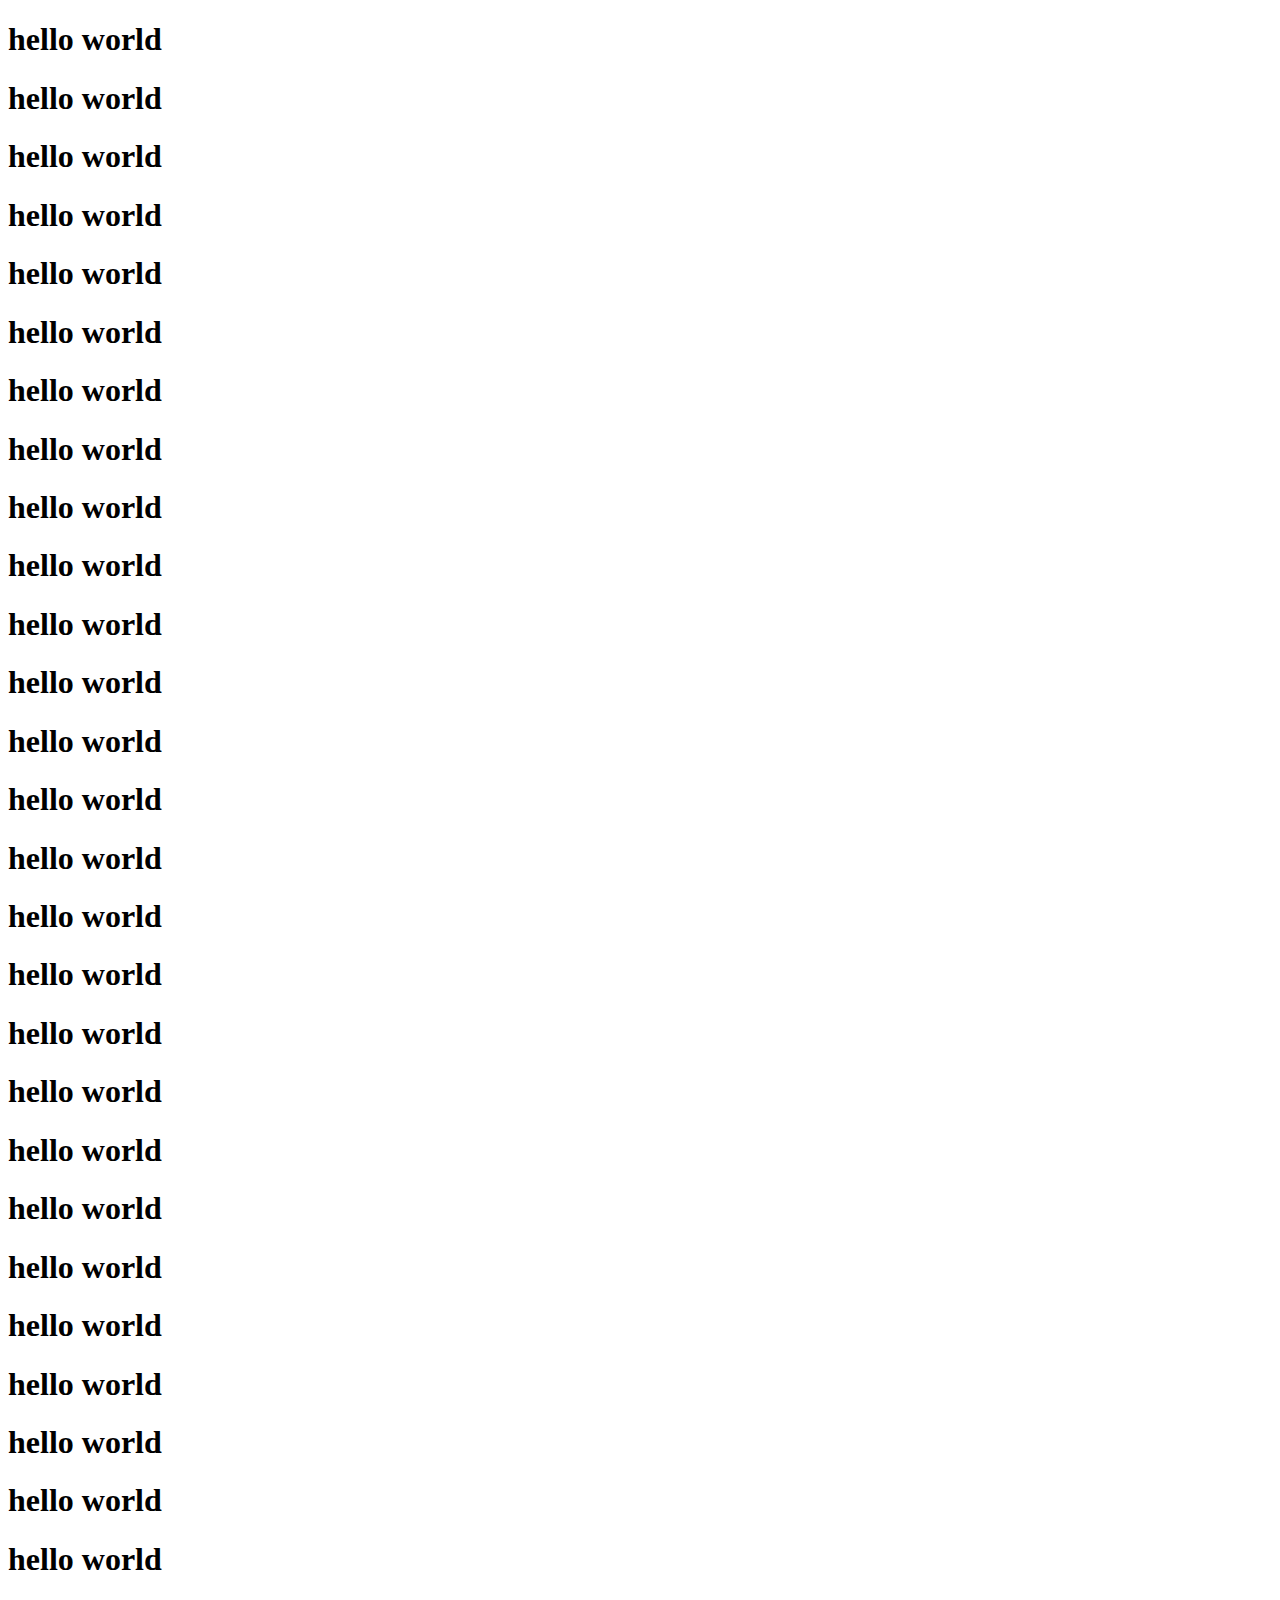
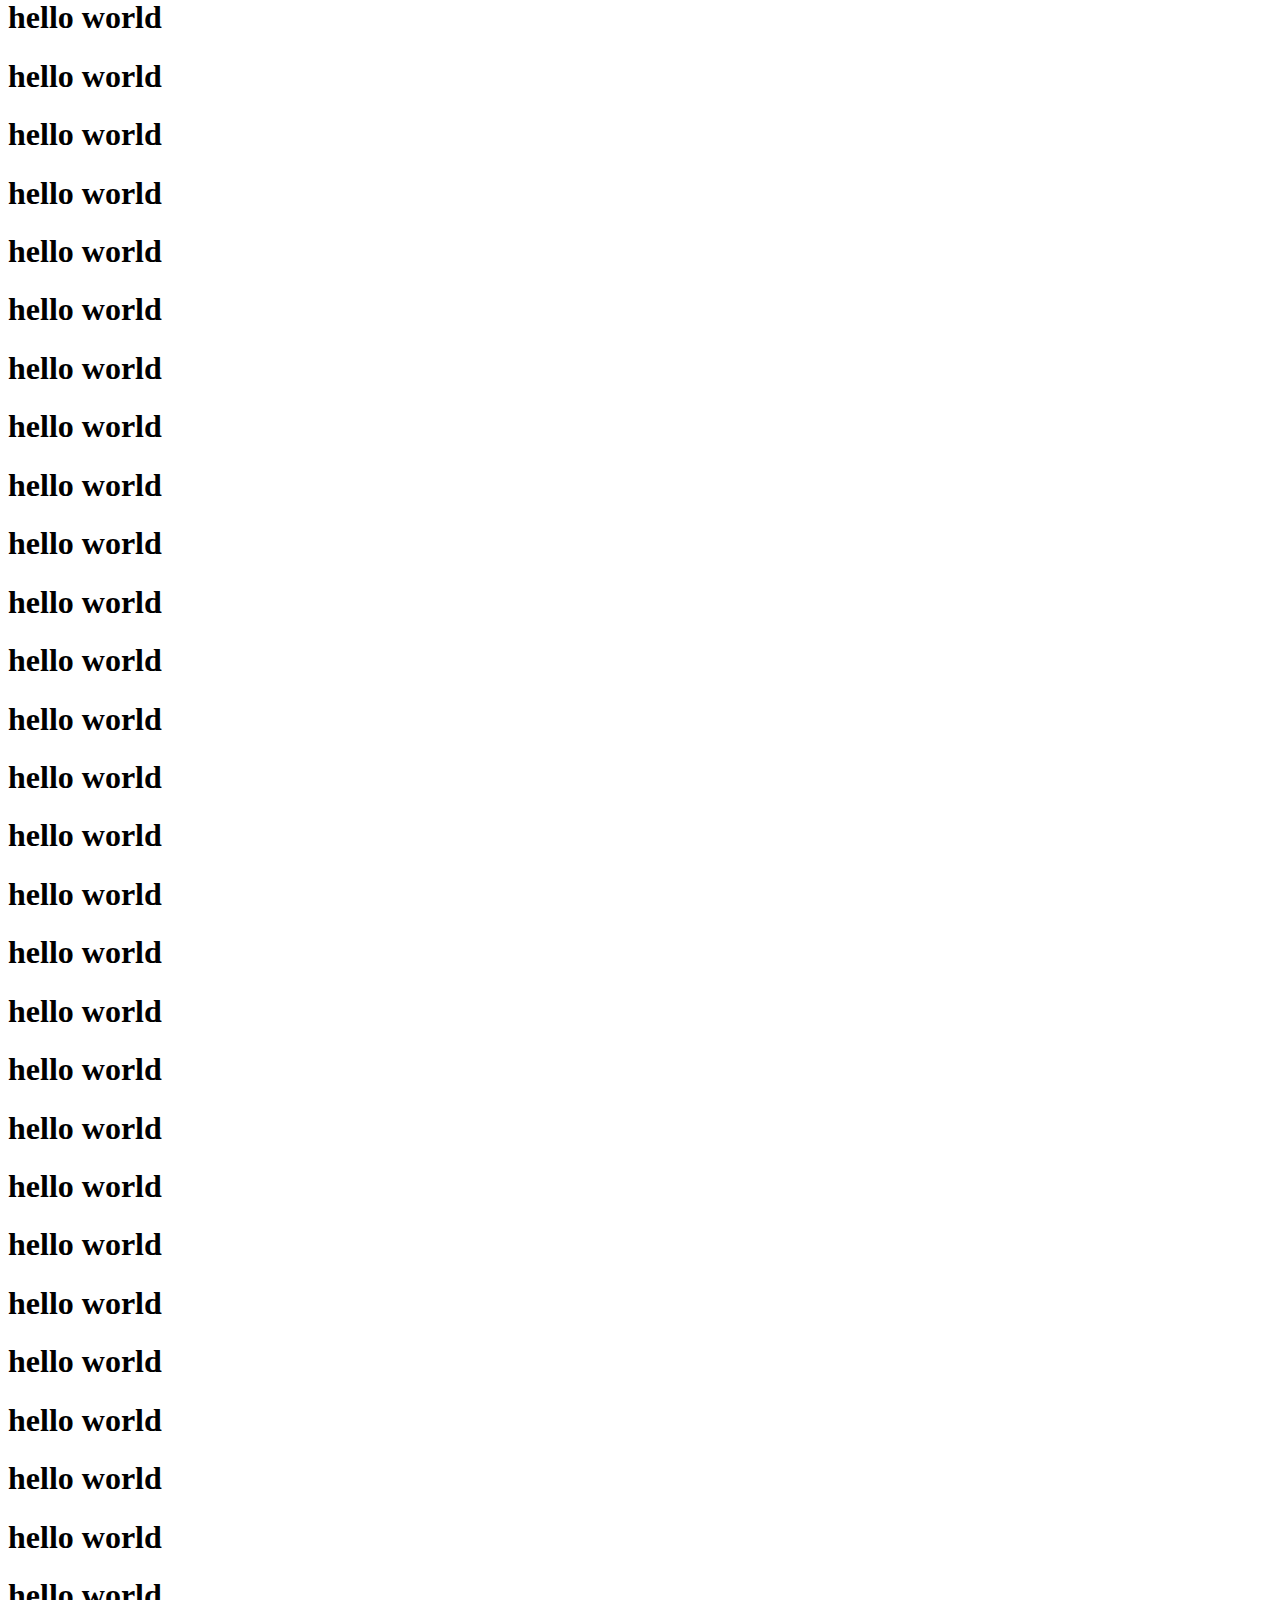
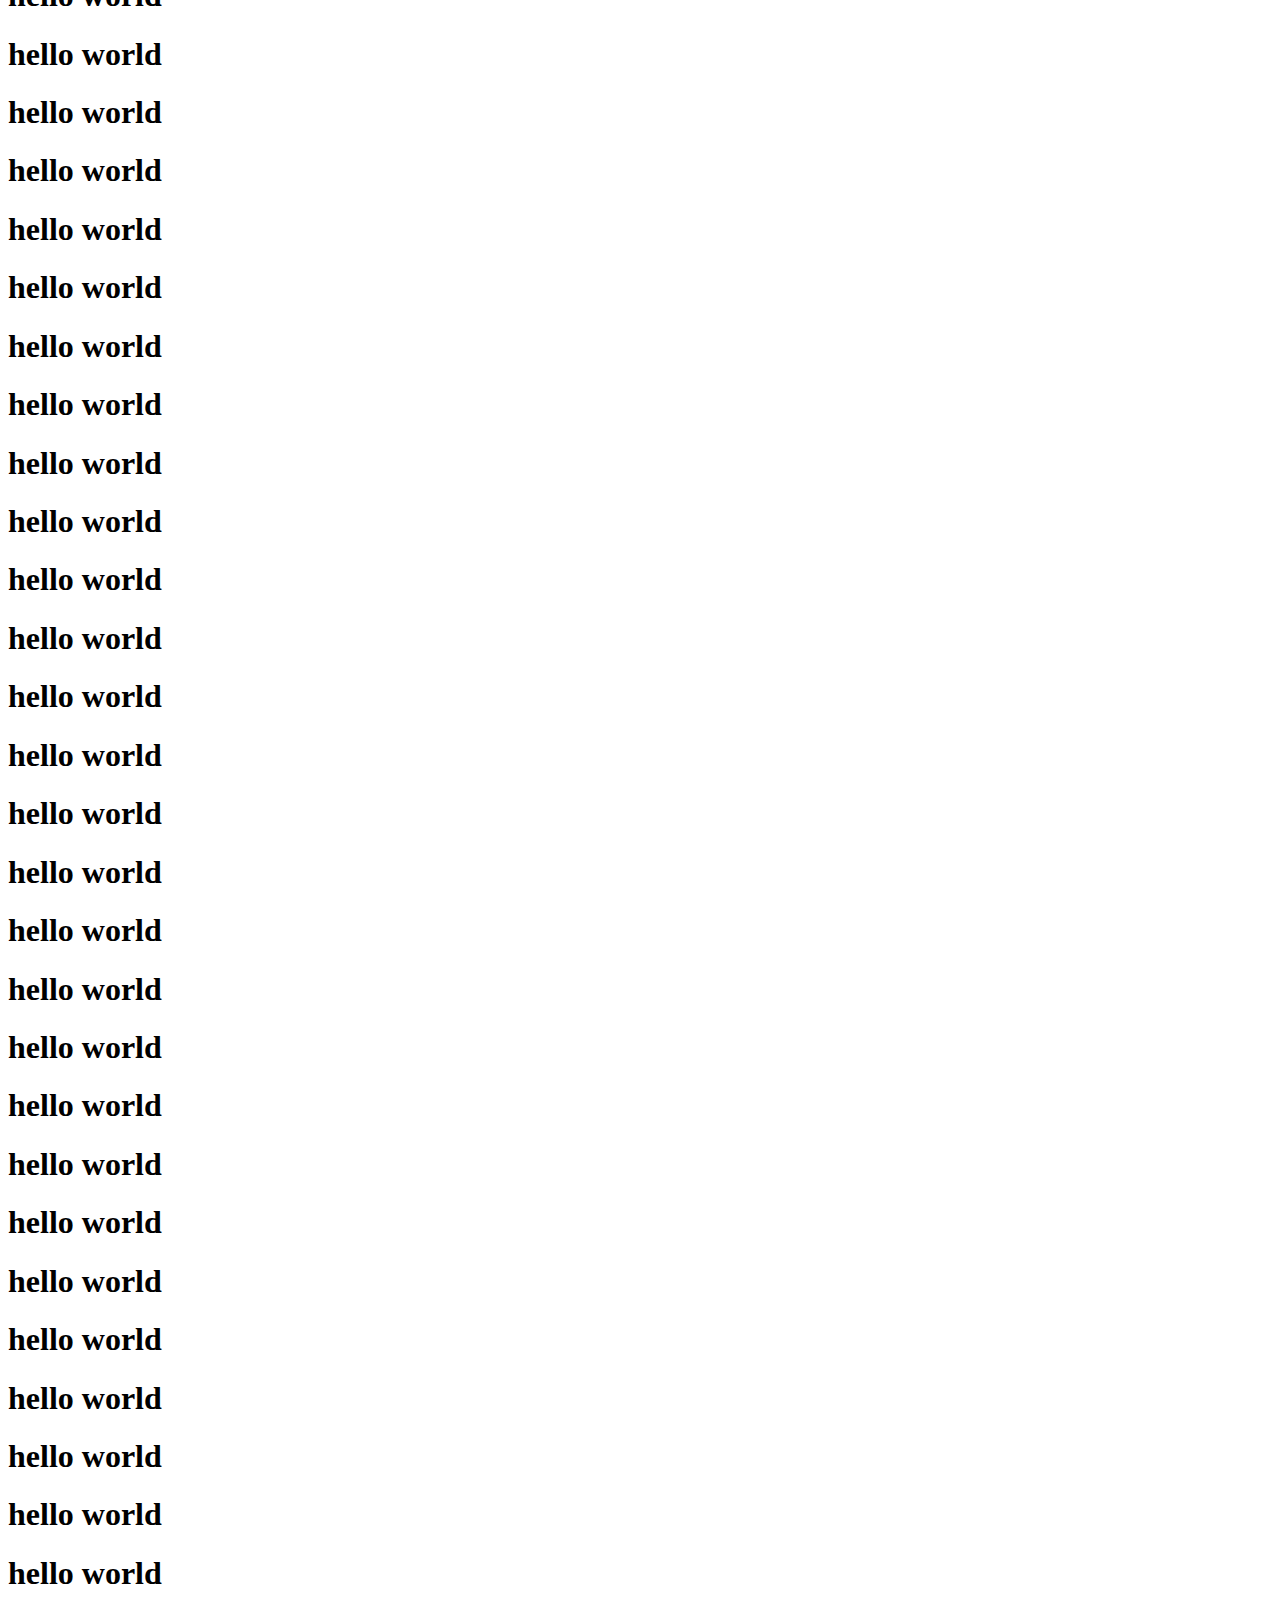
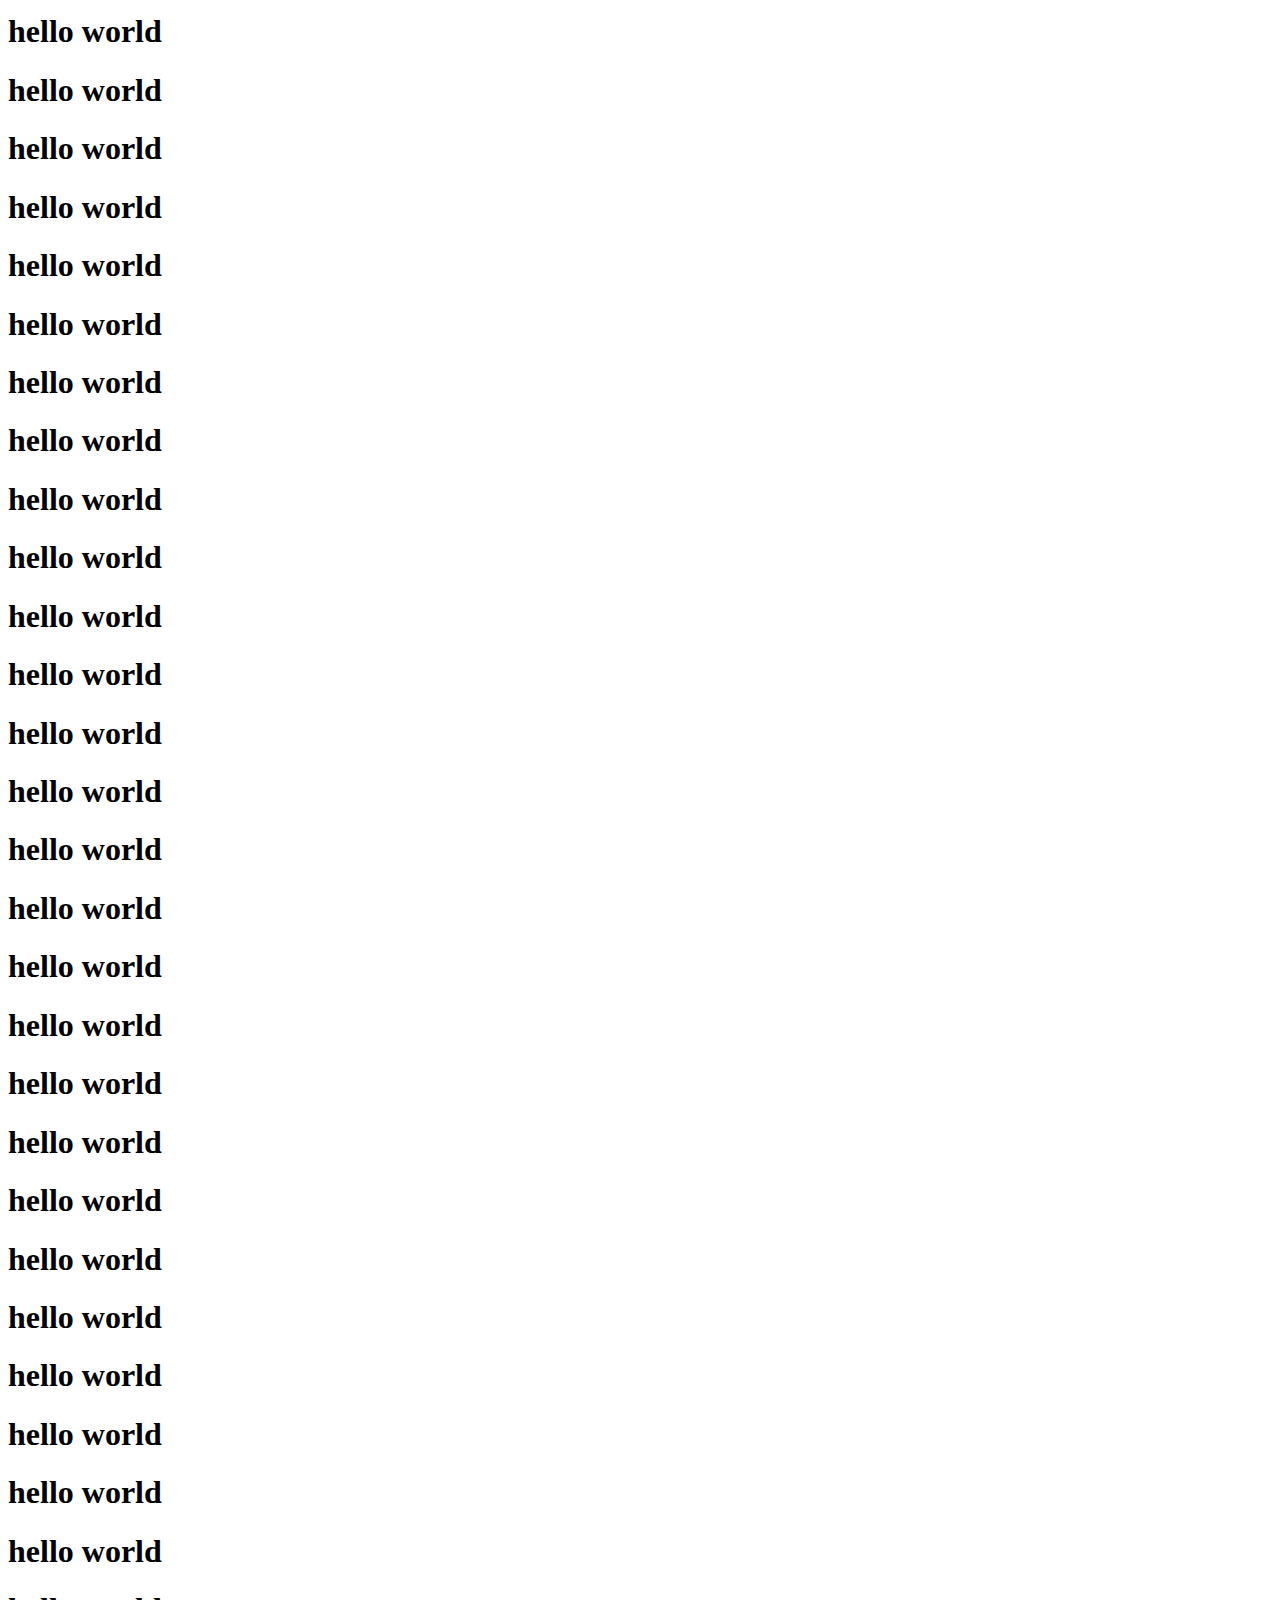
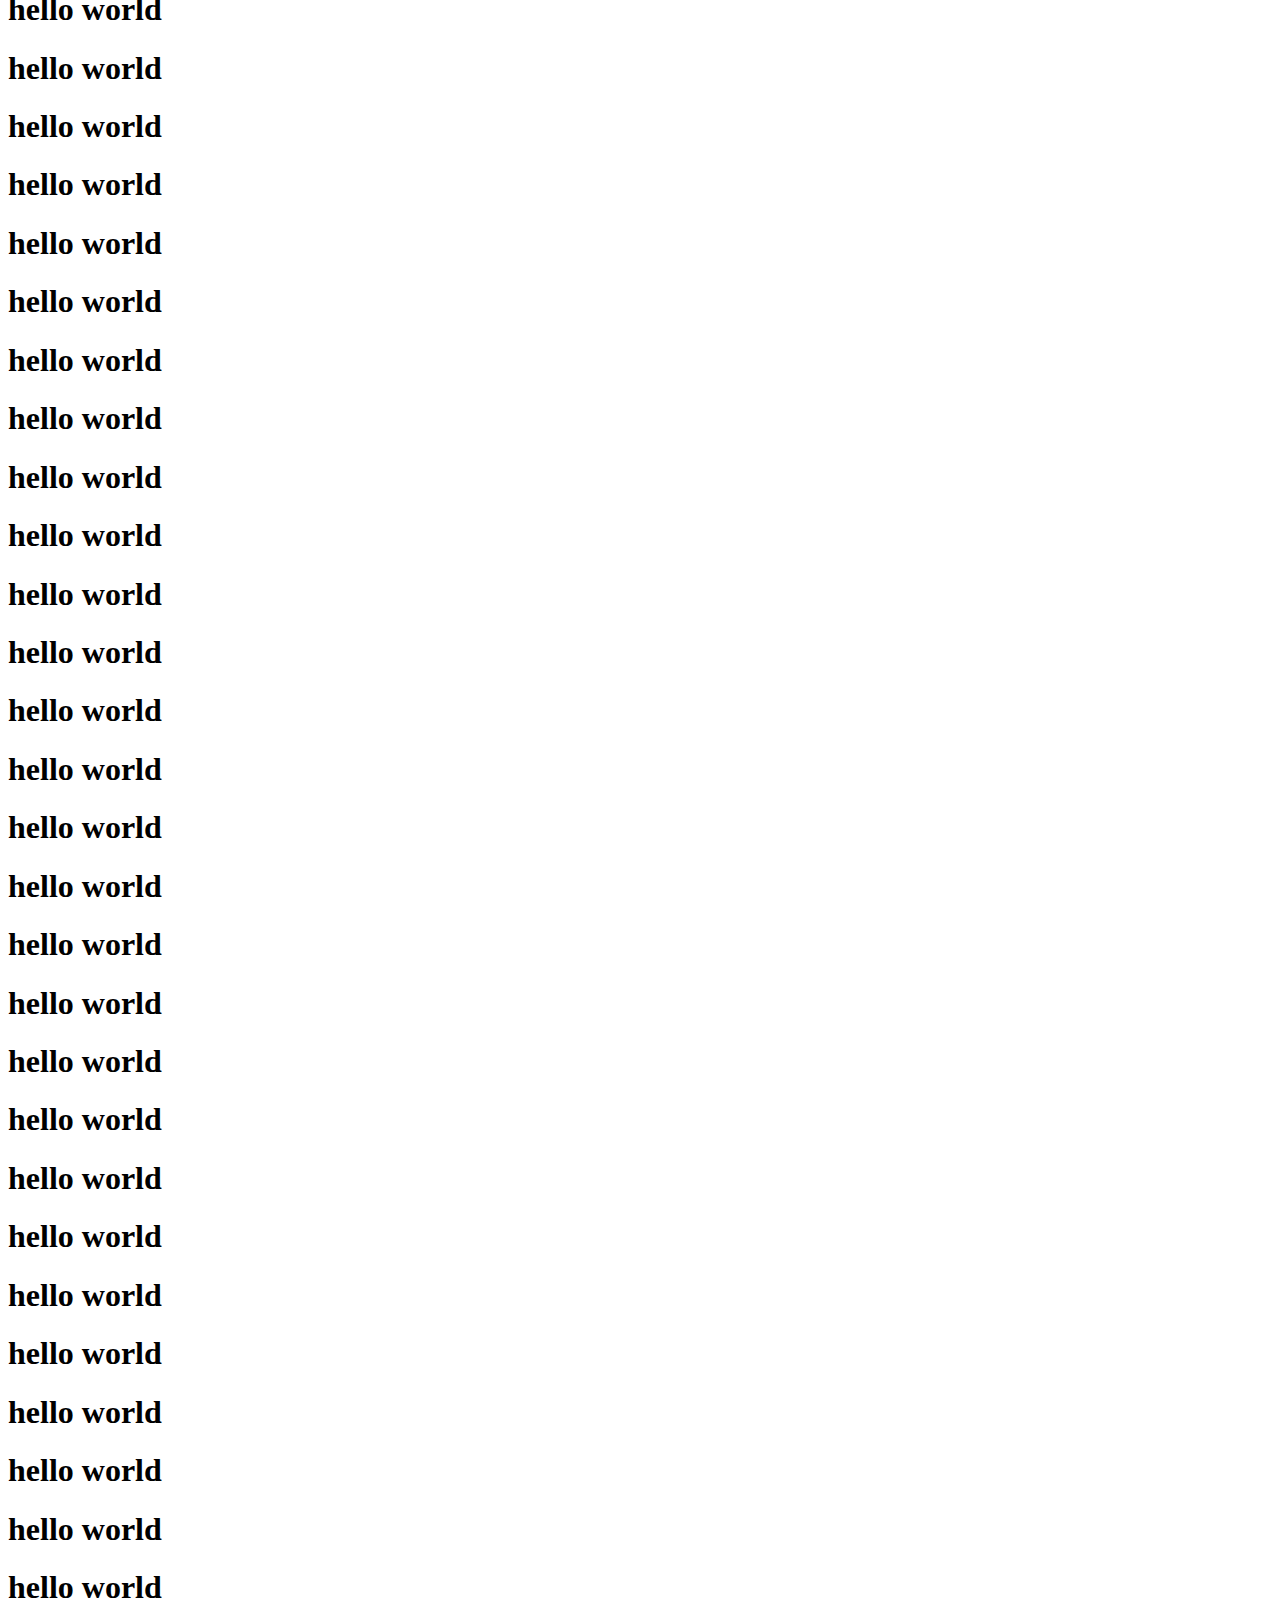
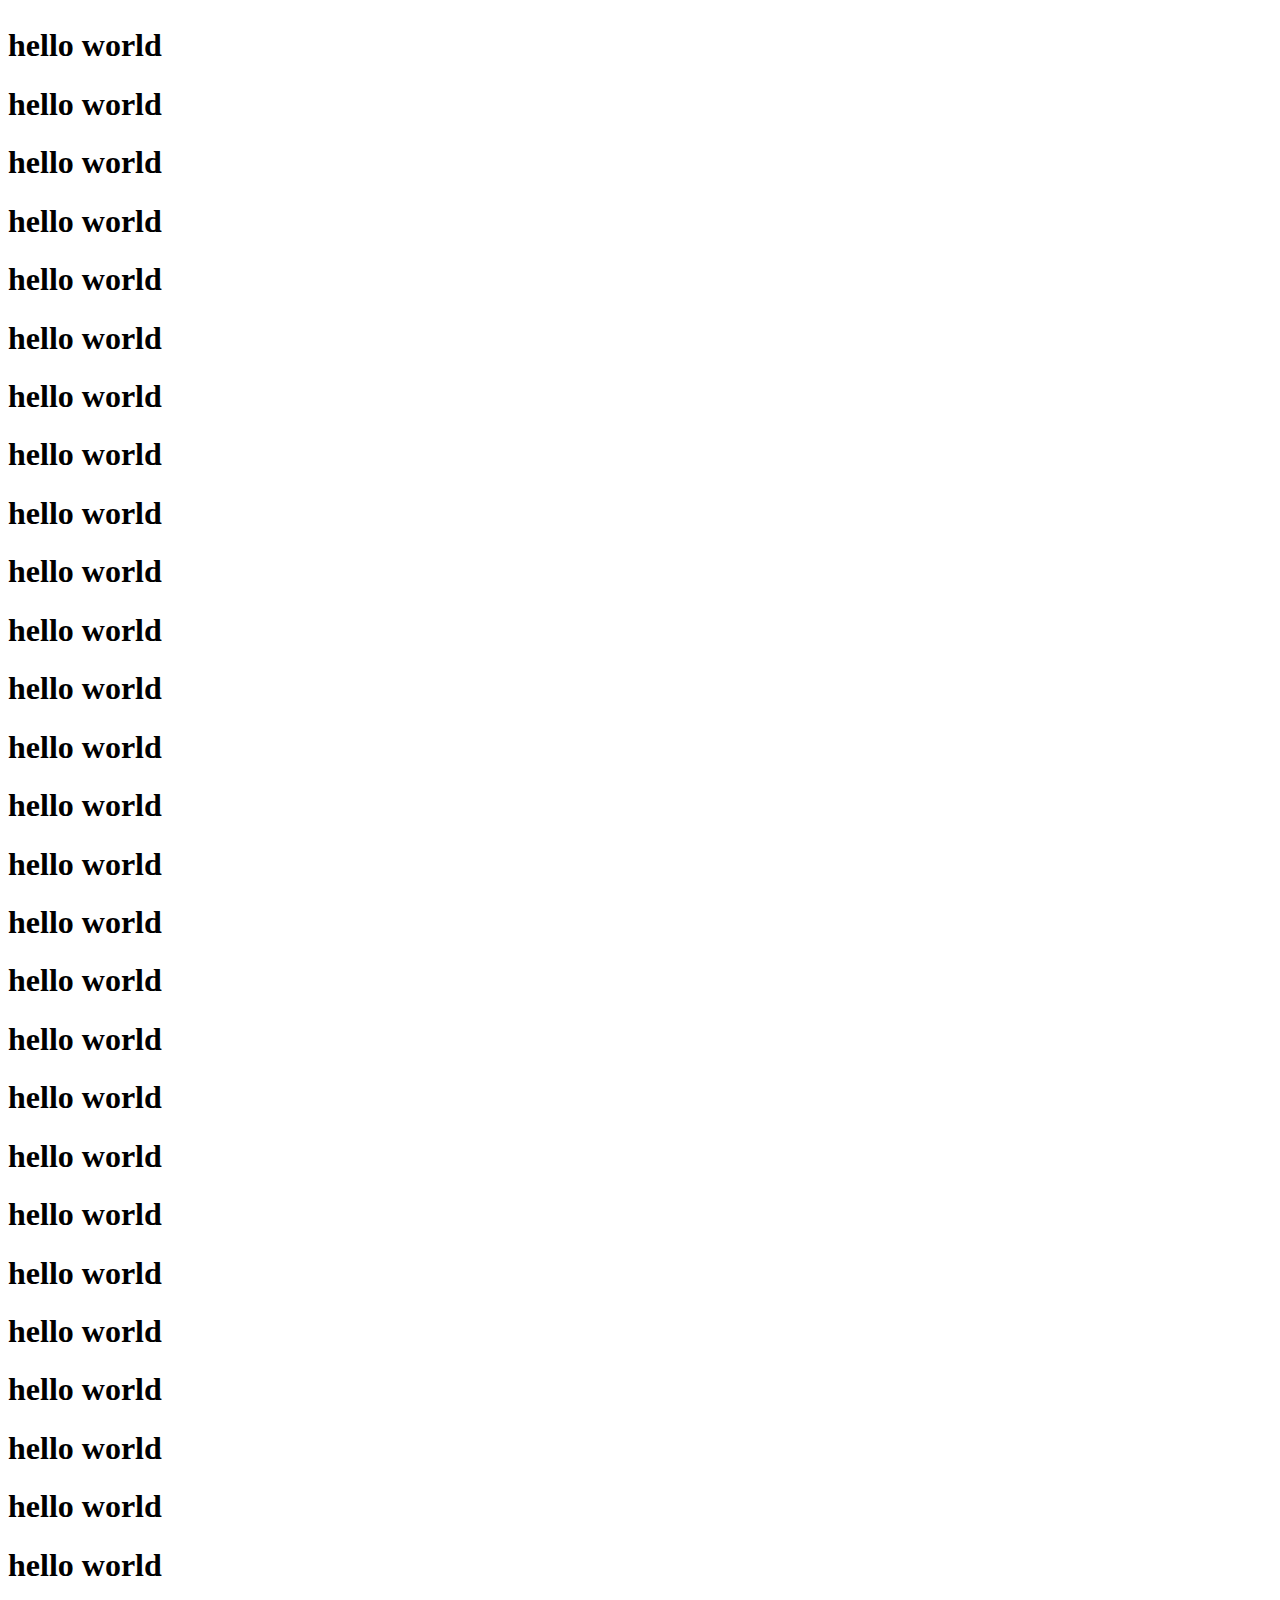
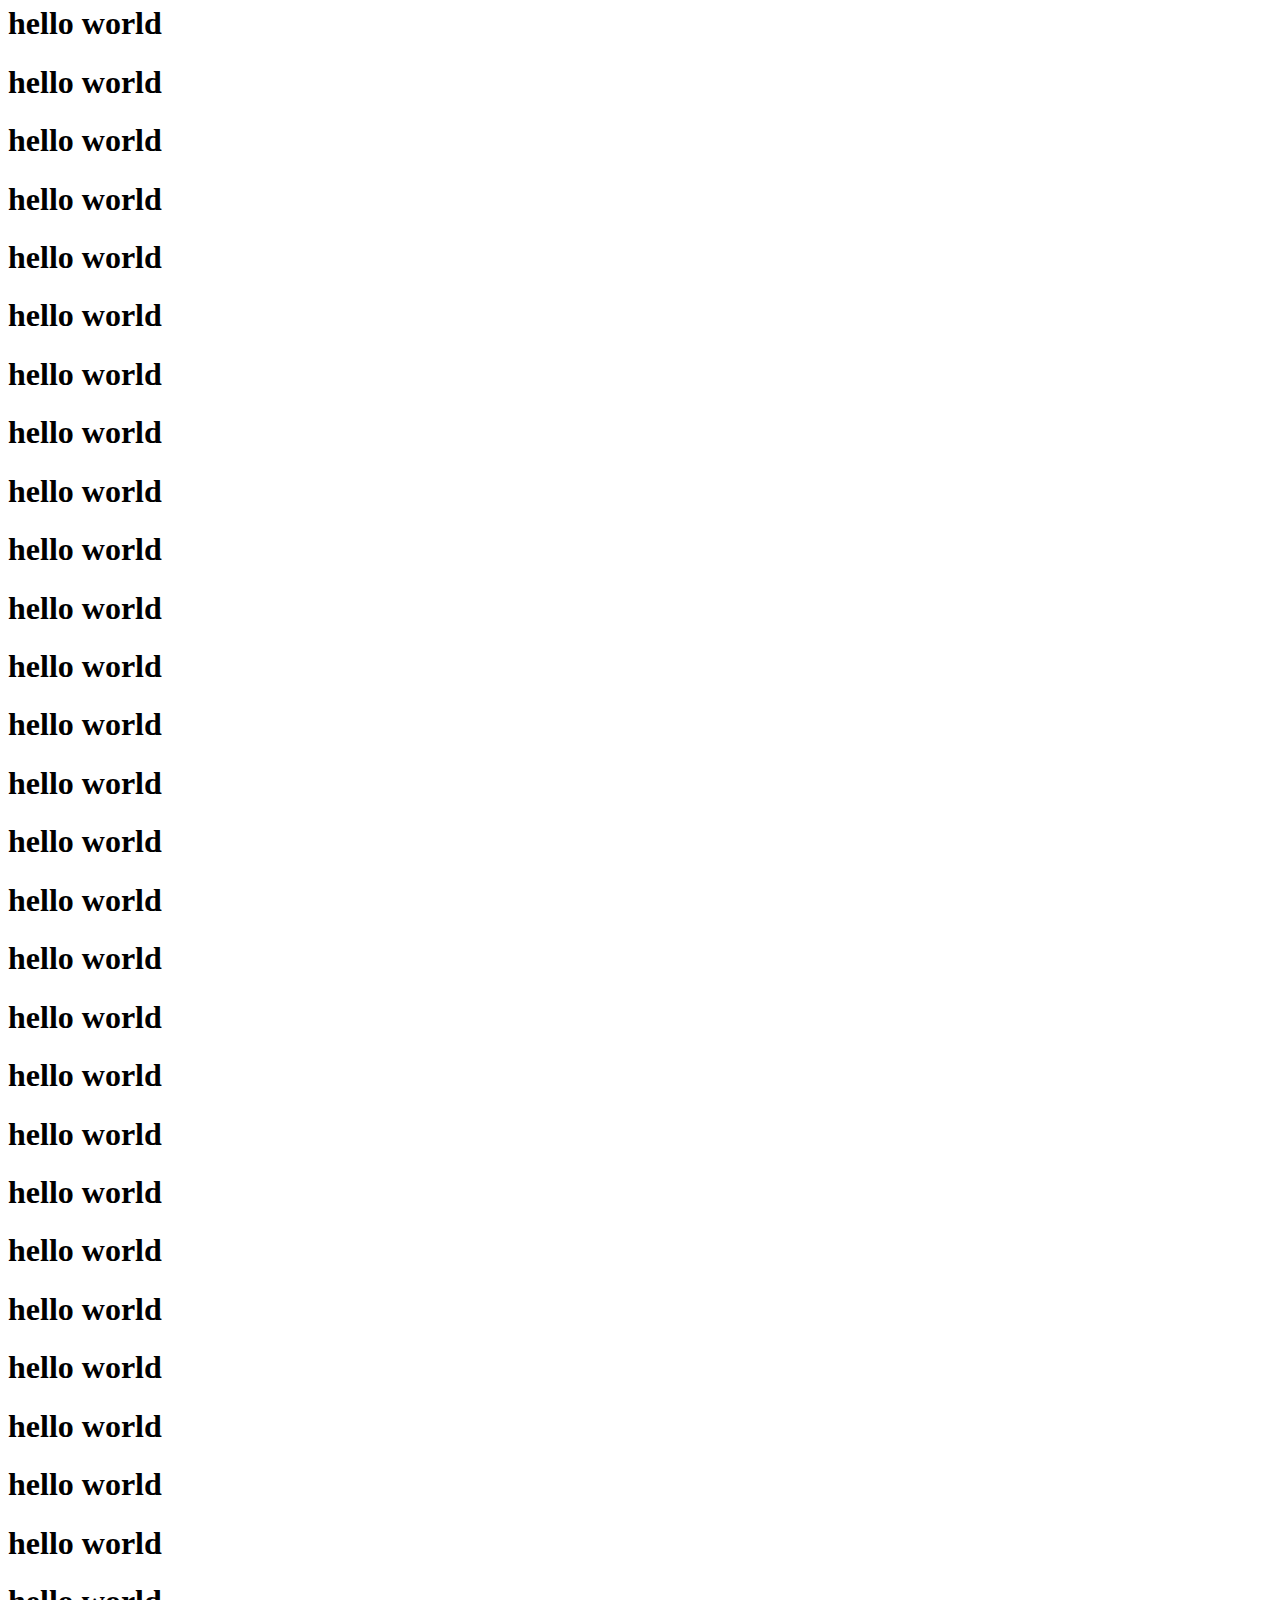
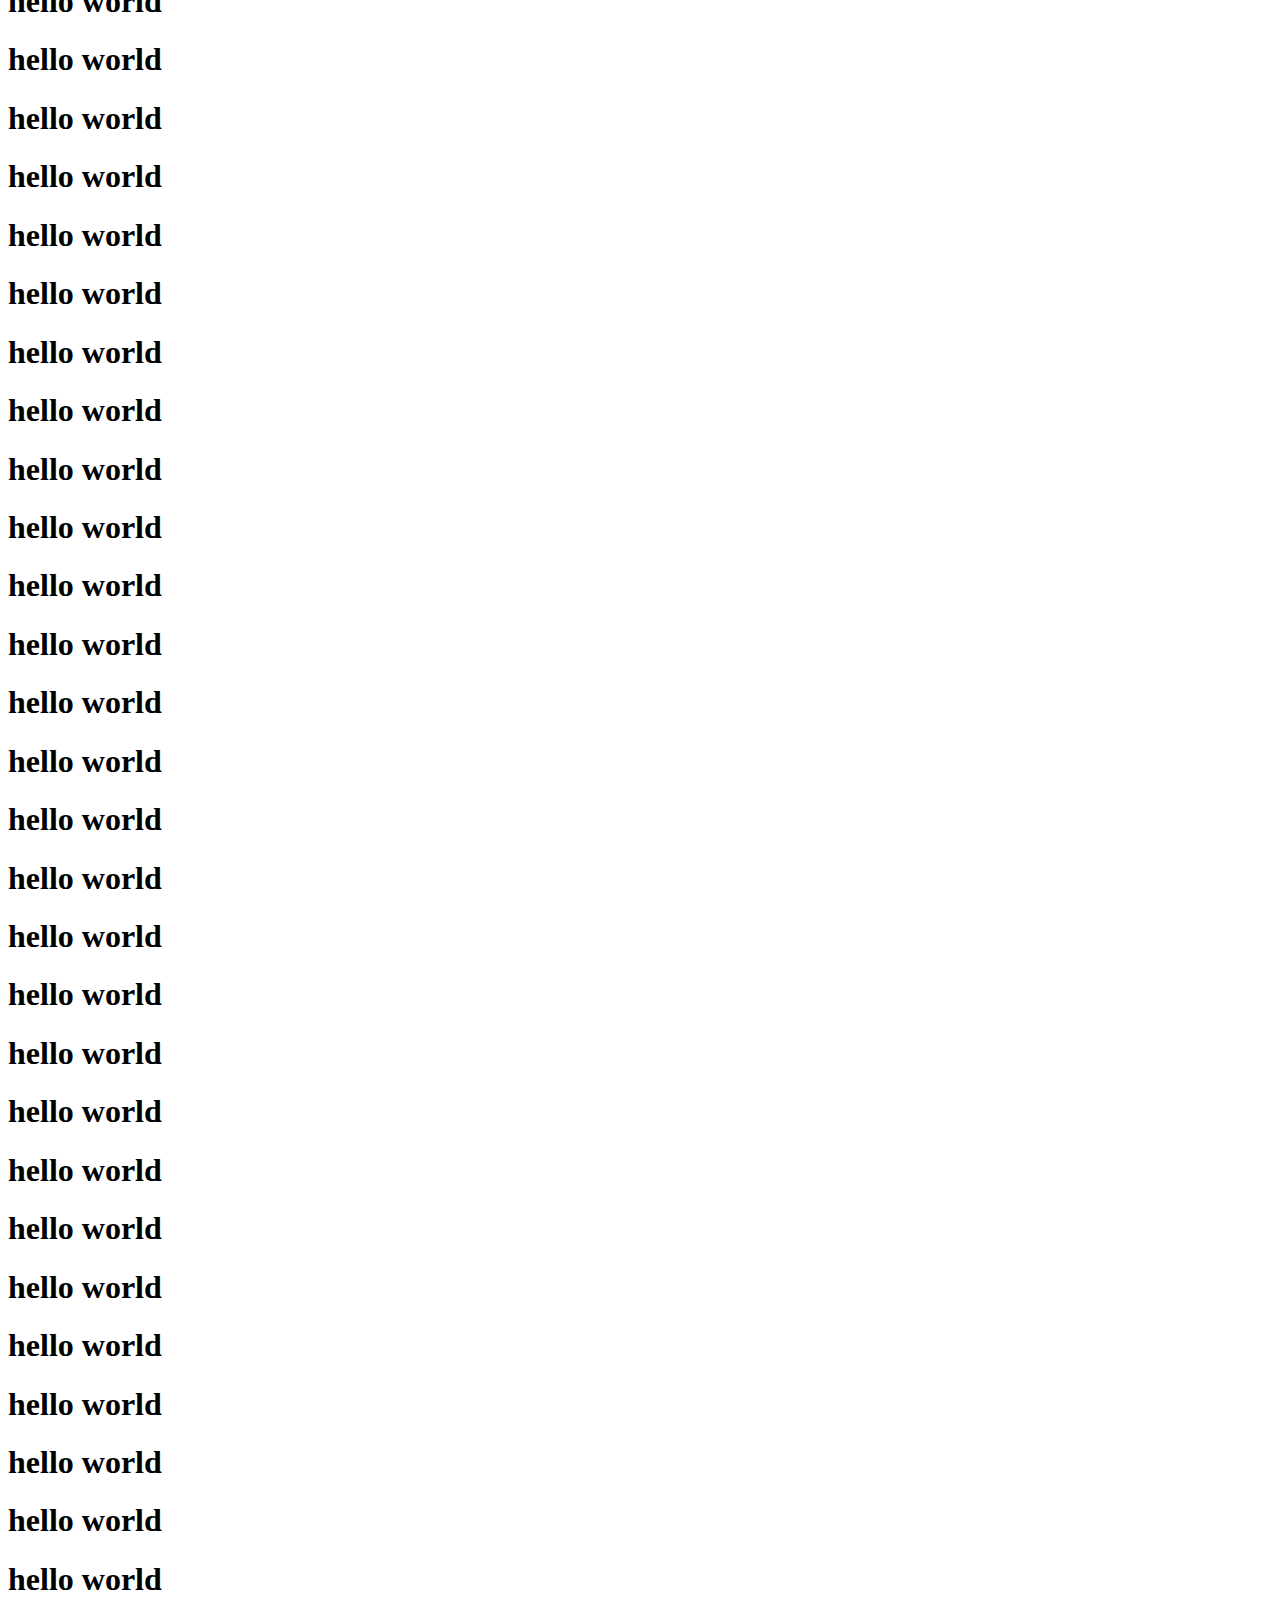
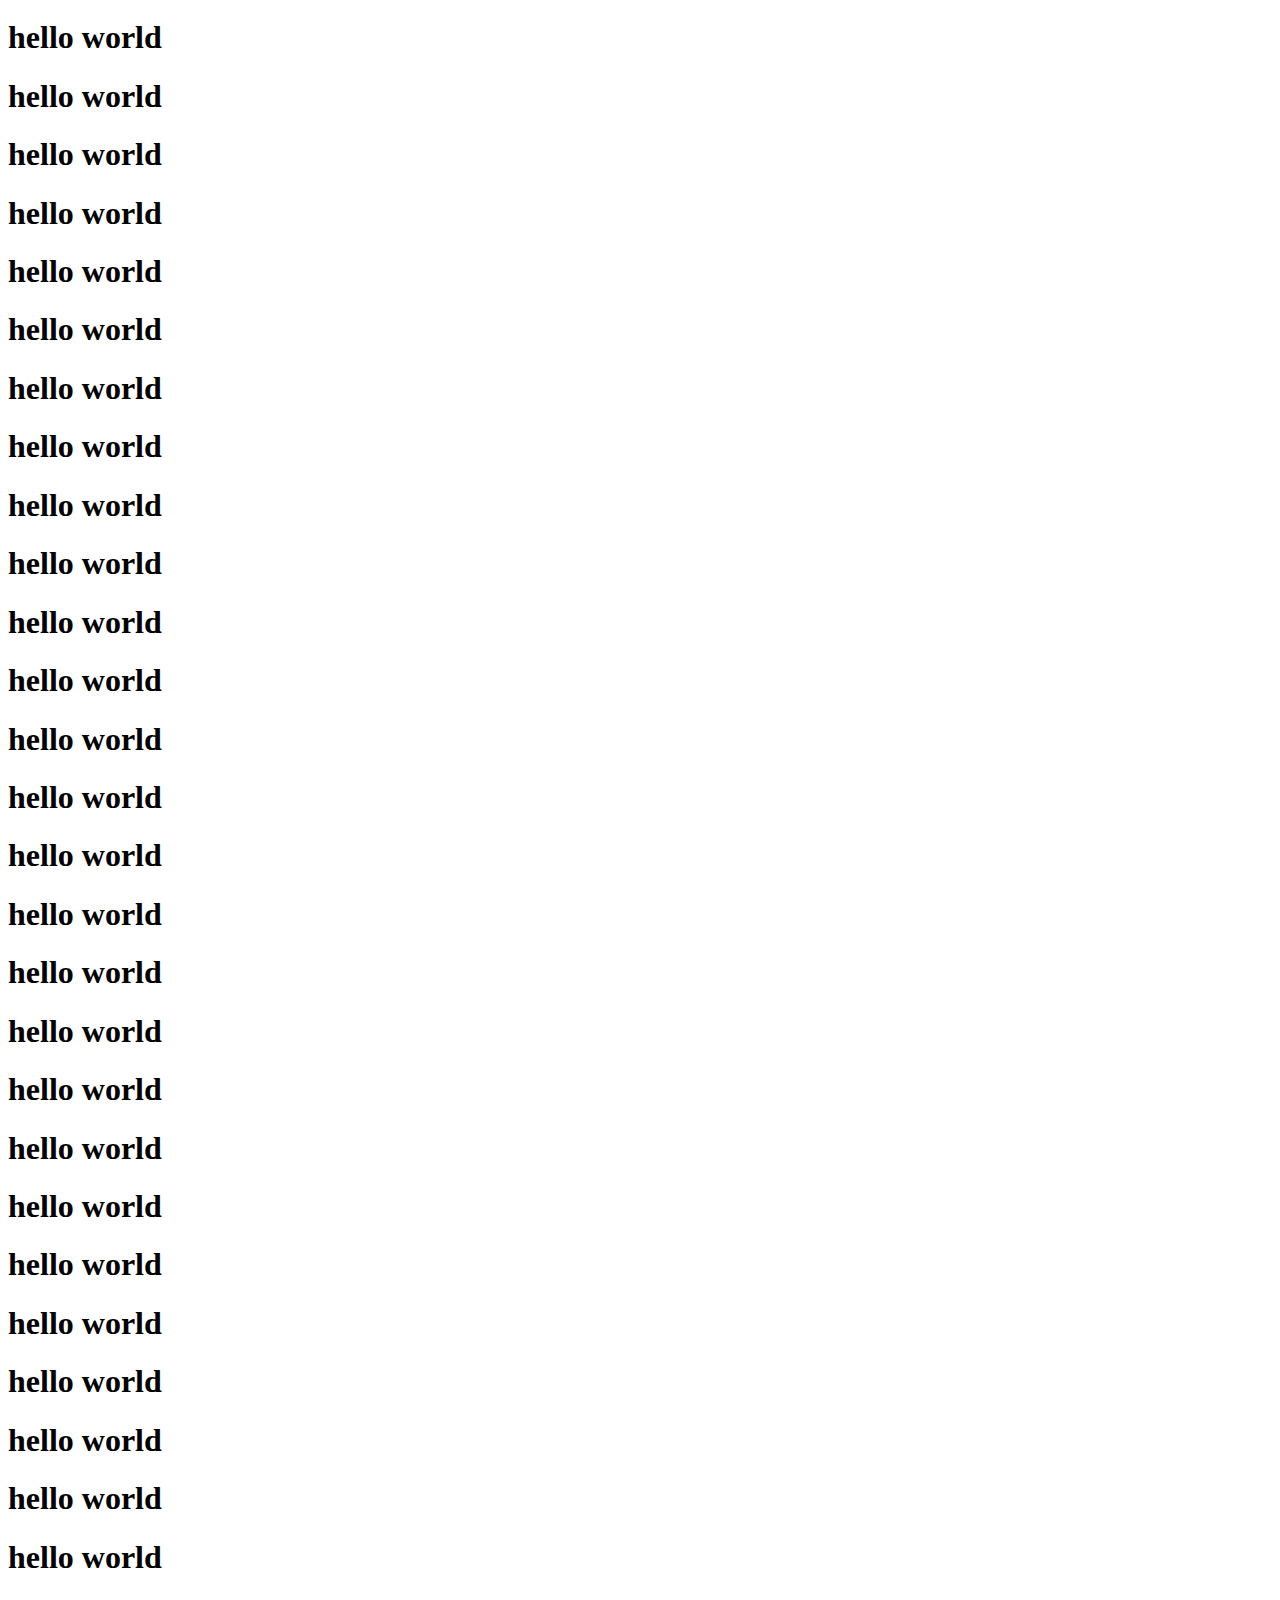
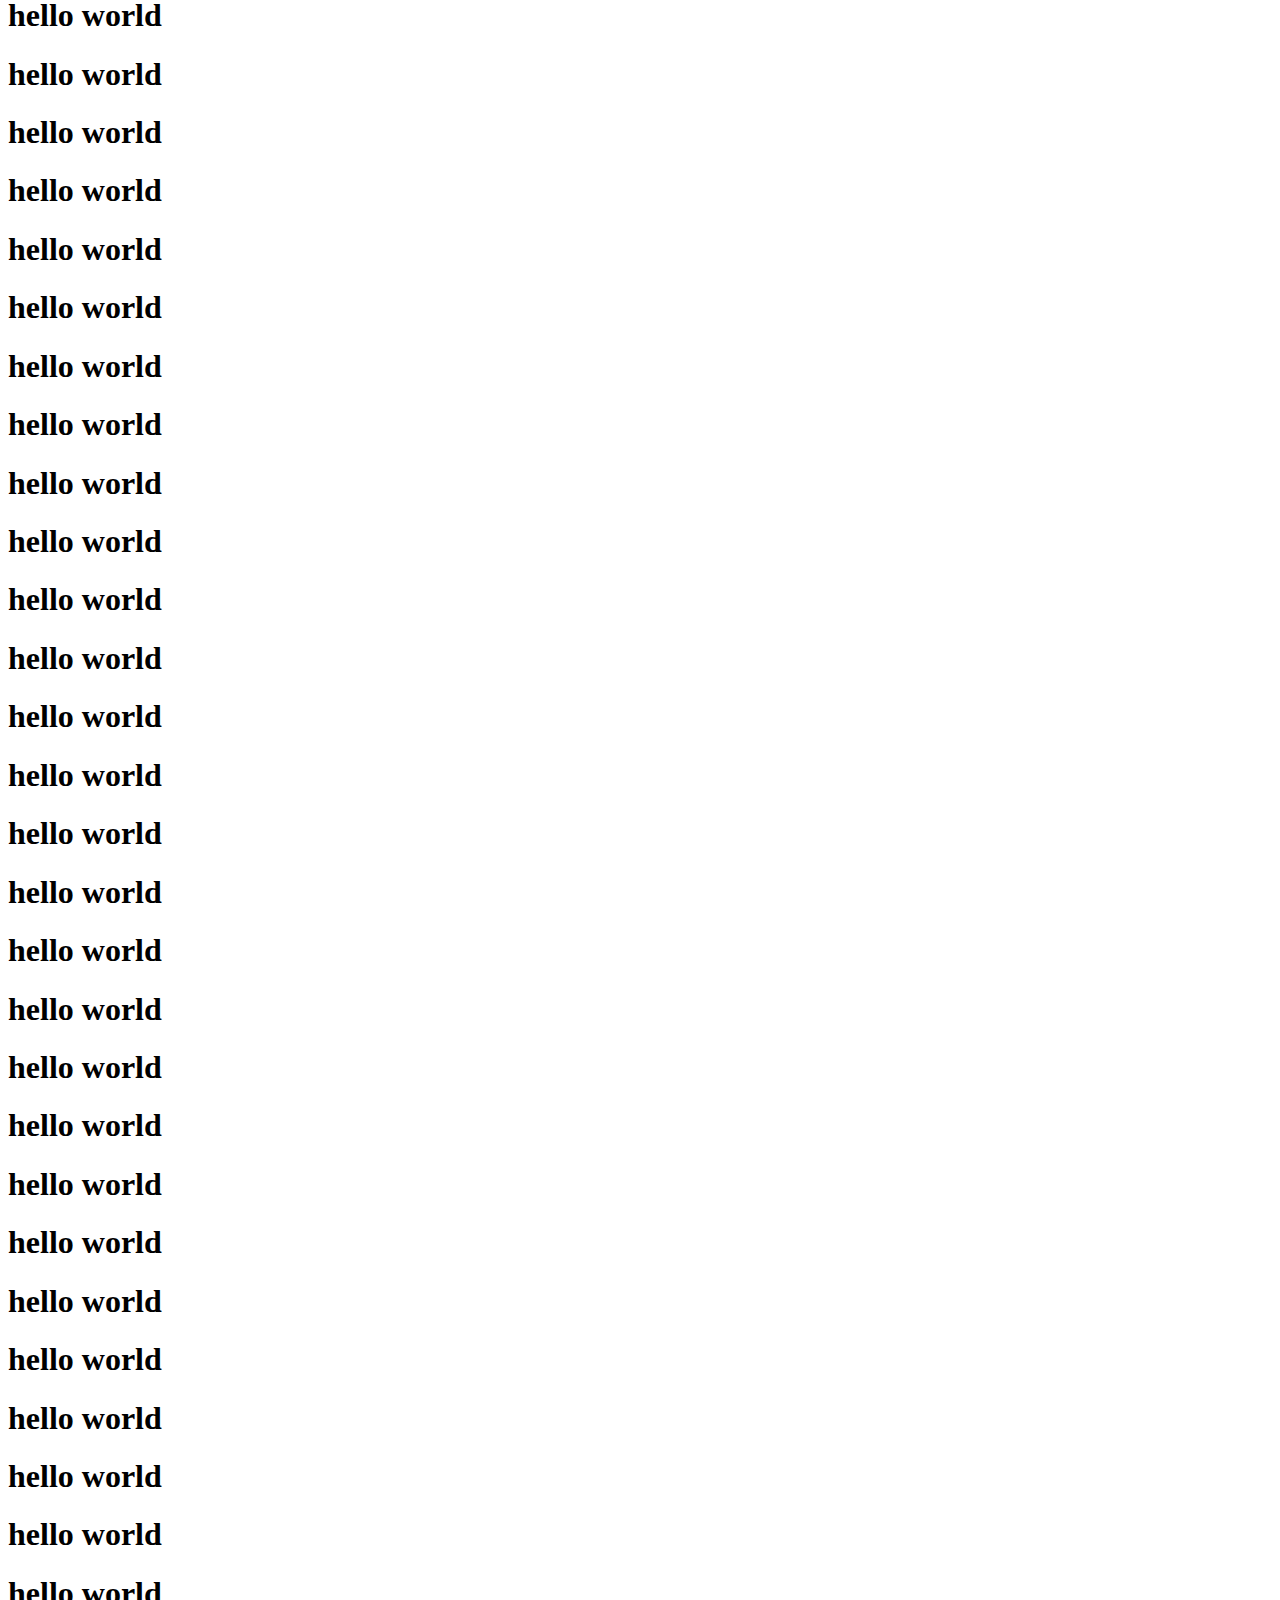
<file: templates/index.html>
<!DOCTYPE html>
<html lang="en">
<head>
    <meta charset="UTF-8">
    <meta name="viewport" content="width=device-width, initial-scale=1.0">
    <title>Document</title>
</head>
<body>
    <h1>hello world</h1>
    <h1>hello world</h1>
    <h1>hello world</h1>
    <h1>hello world</h1>
    <h1>hello world</h1>
    <h1>hello world</h1>
    <h1>hello world</h1>
    <h1>hello world</h1>
    <h1>hello world</h1>
    <h1>hello world</h1>
    <h1>hello world</h1>
    <h1>hello world</h1>
    <h1>hello world</h1>
    <h1>hello world</h1>
    <h1>hello world</h1>
    <h1>hello world</h1>
    <h1>hello world</h1>
    <h1>hello world</h1>
    <h1>hello world</h1>
    <h1>hello world</h1>
    <h1>hello world</h1>
    <h1>hello world</h1>
    <h1>hello world</h1>
    <h1>hello world</h1>
    <h1>hello world</h1>
    <h1>hello world</h1>
    <h1>hello world</h1>
    <h1>hello world</h1>
    <h1>hello world</h1>
    <h1>hello world</h1>
    <h1>hello world</h1>
    <h1>hello world</h1>
    <h1>hello world</h1>
    <h1>hello world</h1>
    <h1>hello world</h1>
    <h1>hello world</h1>
    <h1>hello world</h1>
    <h1>hello world</h1>
    <h1>hello world</h1>
    <h1>hello world</h1>
    <h1>hello world</h1>
    <h1>hello world</h1>
    <h1>hello world</h1>
    <h1>hello world</h1>
    <h1>hello world</h1>
    <h1>hello world</h1>
    <h1>hello world</h1>
    <h1>hello world</h1>
    <h1>hello world</h1>
    <h1>hello world</h1>
    <h1>hello world</h1>
    <h1>hello world</h1>
    <h1>hello world</h1>
    <h1>hello world</h1>
    <h1>hello world</h1>
    <h1>hello world</h1>
    <h1>hello world</h1>
    <h1>hello world</h1>
    <h1>hello world</h1>
    <h1>hello world</h1>
    <h1>hello world</h1>
    <h1>hello world</h1>
    <h1>hello world</h1>
    <h1>hello world</h1>
    <h1>hello world</h1>
    <h1>hello world</h1>
    <h1>hello world</h1>
    <h1>hello world</h1>
    <h1>hello world</h1>
    <h1>hello world</h1>
    <h1>hello world</h1>
    <h1>hello world</h1>
    <h1>hello world</h1>
    <h1>hello world</h1>
    <h1>hello world</h1>
    <h1>hello world</h1>
    <h1>hello world</h1>
    <h1>hello world</h1>
    <h1>hello world</h1>
    <h1>hello world</h1>
    <h1>hello world</h1>
    <h1>hello world</h1>
    <h1>hello world</h1>
    <h1>hello world</h1>
    <h1>hello world</h1>
    <h1>hello world</h1>
    <h1>hello world</h1>
    <h1>hello world</h1>
    <h1>hello world</h1>
    <h1>hello world</h1>
    <h1>hello world</h1>
    <h1>hello world</h1>
    <h1>hello world</h1>
    <h1>hello world</h1>
    <h1>hello world</h1>
    <h1>hello world</h1>
    <h1>hello world</h1>
    <h1>hello world</h1>
    <h1>hello world</h1>
    <h1>hello world</h1>
    <h1>hello world</h1>
    <h1>hello world</h1>
    <h1>hello world</h1>
    <h1>hello world</h1>
    <h1>hello world</h1>
    <h1>hello world</h1>
    <h1>hello world</h1>
    <h1>hello world</h1>
    <h1>hello world</h1>
    <h1>hello world</h1>
    <h1>hello world</h1>
    <h1>hello world</h1>
    <h1>hello world</h1>
    <h1>hello world</h1>
    <h1>hello world</h1>
    <h1>hello world</h1>
    <h1>hello world</h1>
    <h1>hello world</h1>
    <h1>hello world</h1>
    <h1>hello world</h1>
    <h1>hello world</h1>
    <h1>hello world</h1>
    <h1>hello world</h1>
    <h1>hello world</h1>
    <h1>hello world</h1>
    <h1>hello world</h1>
    <h1>hello world</h1>
    <h1>hello world</h1>
    <h1>hello world</h1>
    <h1>hello world</h1>
    <h1>hello world</h1>
    <h1>hello world</h1>
    <h1>hello world</h1>
    <h1>hello world</h1>
    <h1>hello world</h1>
    <h1>hello world</h1>
    <h1>hello world</h1>
    <h1>hello world</h1>
    <h1>hello world</h1>
    <h1>hello world</h1>
    <h1>hello world</h1>
    <h1>hello world</h1>
    <h1>hello world</h1>
    <h1>hello world</h1>
    <h1>hello world</h1>
    <h1>hello world</h1>
    <h1>hello world</h1>
    <h1>hello world</h1>
    <h1>hello world</h1>
    <h1>hello world</h1>
    <h1>hello world</h1>
    <h1>hello world</h1>
    <h1>hello world</h1>
    <h1>hello world</h1>
    <h1>hello world</h1>
    <h1>hello world</h1>
    <h1>hello world</h1>
    <h1>hello world</h1>
    <h1>hello world</h1>
    <h1>hello world</h1>
    <h1>hello world</h1>
    <h1>hello world</h1>
    <h1>hello world</h1>
    <h1>hello world</h1>
    <h1>hello world</h1>
    <h1>hello world</h1>
    <h1>hello world</h1>
    <h1>hello world</h1>
    <h1>hello world</h1>
    <h1>hello world</h1>
    <h1>hello world</h1>
    <h1>hello world</h1>
    <h1>hello world</h1>
    <h1>hello world</h1>
    <h1>hello world</h1>
    <h1>hello world</h1>
    <h1>hello world</h1>
    <h1>hello world</h1>
    <h1>hello world</h1>
    <h1>hello world</h1>
    <h1>hello world</h1>
    <h1>hello world</h1>
    <h1>hello world</h1>
    <h1>hello world</h1>
    <h1>hello world</h1>
    <h1>hello world</h1>
    <h1>hello world</h1>
    <h1>hello world</h1>
    <h1>hello world</h1>
    <h1>hello world</h1>
    <h1>hello world</h1>
    <h1>hello world</h1>
    <h1>hello world</h1>
    <h1>hello world</h1>
    <h1>hello world</h1>
    <h1>hello world</h1>
    <h1>hello world</h1>
    <h1>hello world</h1>
    <h1>hello world</h1>
    <h1>hello world</h1>
    <h1>hello world</h1>
    <h1>hello world</h1>
    <h1>hello world</h1>
    <h1>hello world</h1>
    <h1>hello world</h1>
    <h1>hello world</h1>
    <h1>hello world</h1>
    <h1>hello world</h1>
    <h1>hello world</h1>
    <h1>hello world</h1>
    <h1>hello world</h1>
    <h1>hello world</h1>
    <h1>hello world</h1>
    <h1>hello world</h1>
    <h1>hello world</h1>
    <h1>hello world</h1>
    <h1>hello world</h1>
    <h1>hello world</h1>
    <h1>hello world</h1>
    <h1>hello world</h1>
    <h1>hello world</h1>
    <h1>hello world</h1>
    <h1>hello world</h1>
    <h1>hello world</h1>
    <h1>hello world</h1>
    <h1>hello world</h1>
    <h1>hello world</h1>
    <h1>hello world</h1>
    <h1>hello world</h1>
    <h1>hello world</h1>
    <h1>hello world</h1>
    <h1>hello world</h1>
    <h1>hello world</h1>
    <h1>hello world</h1>
    <h1>hello world</h1>
    <h1>hello world</h1>
    <h1>hello world</h1>
    <h1>hello world</h1>
    <h1>hello world</h1>
    <h1>hello world</h1>
    <h1>hello world</h1>
    <h1>hello world</h1>
    <h1>hello world</h1>
    <h1>hello world</h1>
    <h1>hello world</h1>
    <h1>hello world</h1>
    <h1>hello world</h1>
    <h1>hello world</h1>
    <h1>hello world</h1>
    <h1>hello world</h1>
    <h1>hello world</h1>
    <h1>hello world</h1>
    <h1>hello world</h1>
    <h1>hello world</h1>
    <h1>hello world</h1>
    <h1>hello world</h1>
    <h1>hello world</h1>
    <h1>hello world</h1>
    <h1>hello world</h1>
    <h1>hello world</h1>
    <h1>hello world</h1>
    <h1>hello world</h1>
    <h1>hello world</h1>
    <h1>hello world</h1>
    <h1>hello world</h1>
    <h1>hello world</h1>
    <h1>hello world</h1>
    <h1>hello world</h1>
    <h1>hello world</h1>
    <h1>hello world</h1>
    <h1>hello world</h1>
    <h1>hello world</h1>
    <h1>hello world</h1>
    <h1>hello world</h1>
    <h1>hello world</h1>
    <h1>hello world</h1>
    <h1>hello world</h1>
    <h1>hello world</h1>
    <h1>hello world</h1>
    <h1>hello world</h1>
    <h1>hello world</h1>
    <h1>hello world</h1>
    <h1>hello world</h1>
    <h1>hello world</h1>
    <h1>hello world</h1>
    <h1>hello world</h1>
    <h1>hello world
</file>
